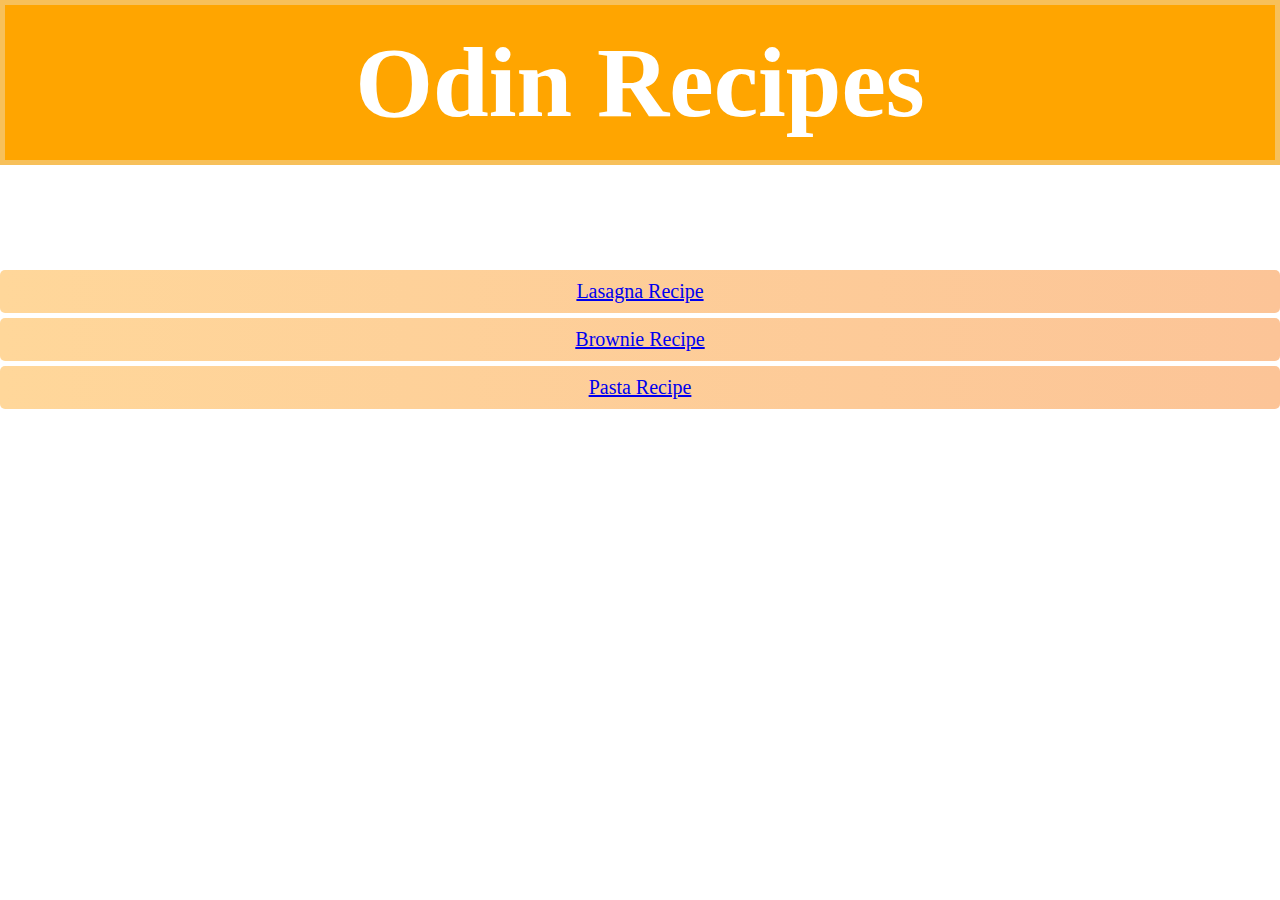
<file: index.html>
<!DOCTYPE html>

<html lang="en">

    <head>
        <meta charset="UTF-8">
        <link rel="stylesheet" href="styles.css">
        <title>Odin Recipes</title>
    </head>
    <body>
        <div class="header">
            <h1>Odin Recipes</h1>
        </div>
        <div>
            <ul class="links">
                <li class="recipes"><a href="./recipes/lasagna.html">Lasagna Recipe</a></li>
                <li class="recipes"><a href="./recipes/brownie.html">Brownie Recipe</a></li>
                <li class="recipes"><a href="./recipes/pasta.html">Pasta Recipe</a></li>
            </ul>
        </div>
    </body>
</html>
</file>
<file: styles.css>
* {
    padding: 0px;
    margin: 0px auto;
    box-sizing: border-box;
}
.header {
    background-color: orange;
    color: white;
    text-align: center;
    padding: 20px;
    font-size: 50px;
    border: 5px solid rgb(247, 192, 90);
}
.links {
    list-style-type: circle;
    padding-top: 100px;
}
.recipes {
    background: linear-gradient(90deg, #ffd79a, #fcc497);
    font-size: 20px;
    padding: 10px;
    margin: 5px 0;
    text-align: center;
    border-radius: 5px;
}
img {
    width: 300px;
    height: 300px;
    display: flex;
    justify-content: center;
    margin-top: 50px;
    margin-bottom: 50px;
}
h3 {
    font-size: 30px;
    text-align: center;
    margin-bottom: 10px;
}
.description {
    font-size: 20px;
    text-align: center;
    margin: 20px;
}
.ingredients, .steps {
    margin-top: 15px;
    font-size: 20px;
    list-style-type: square;
    margin-left: 350px;
    text-align: left;
}
.home {
    margin-top: 20px;
    display: flex;
    justify-content: center;
    font-size: 20px;
}
</file>
